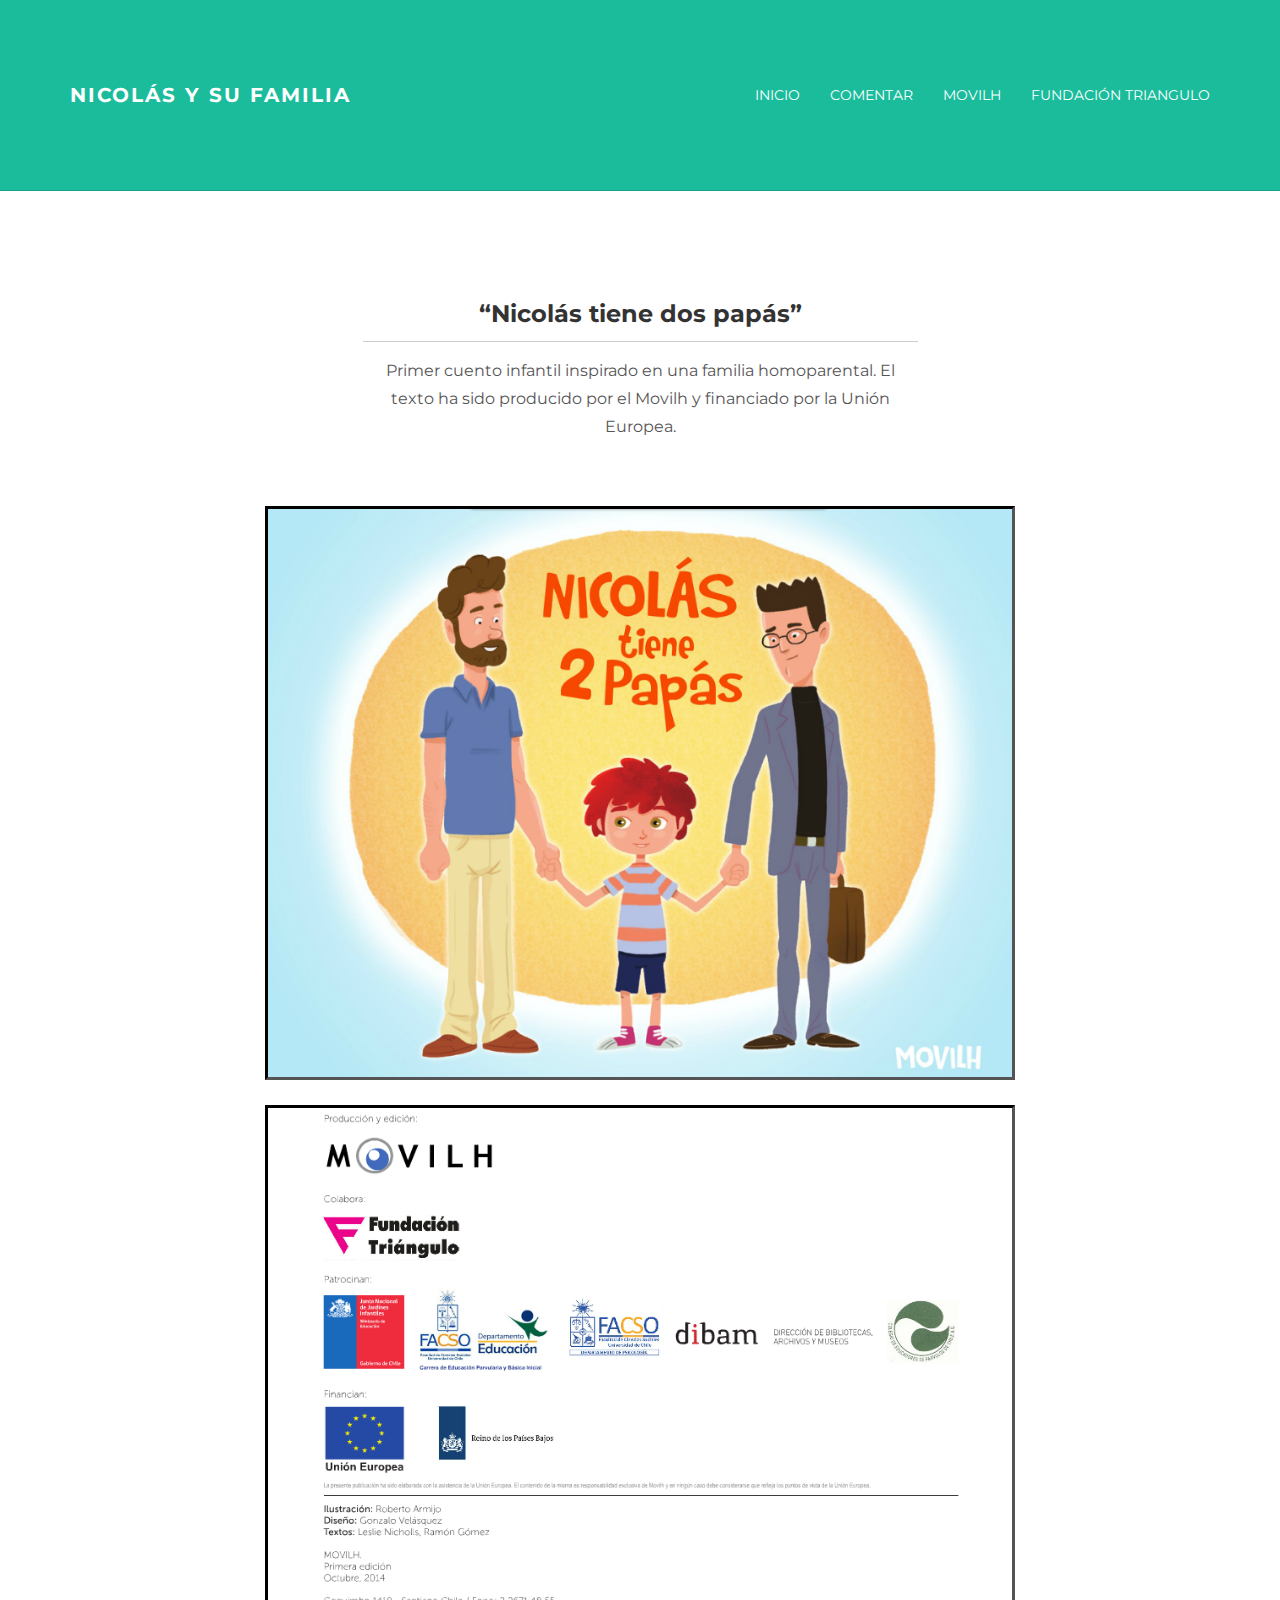
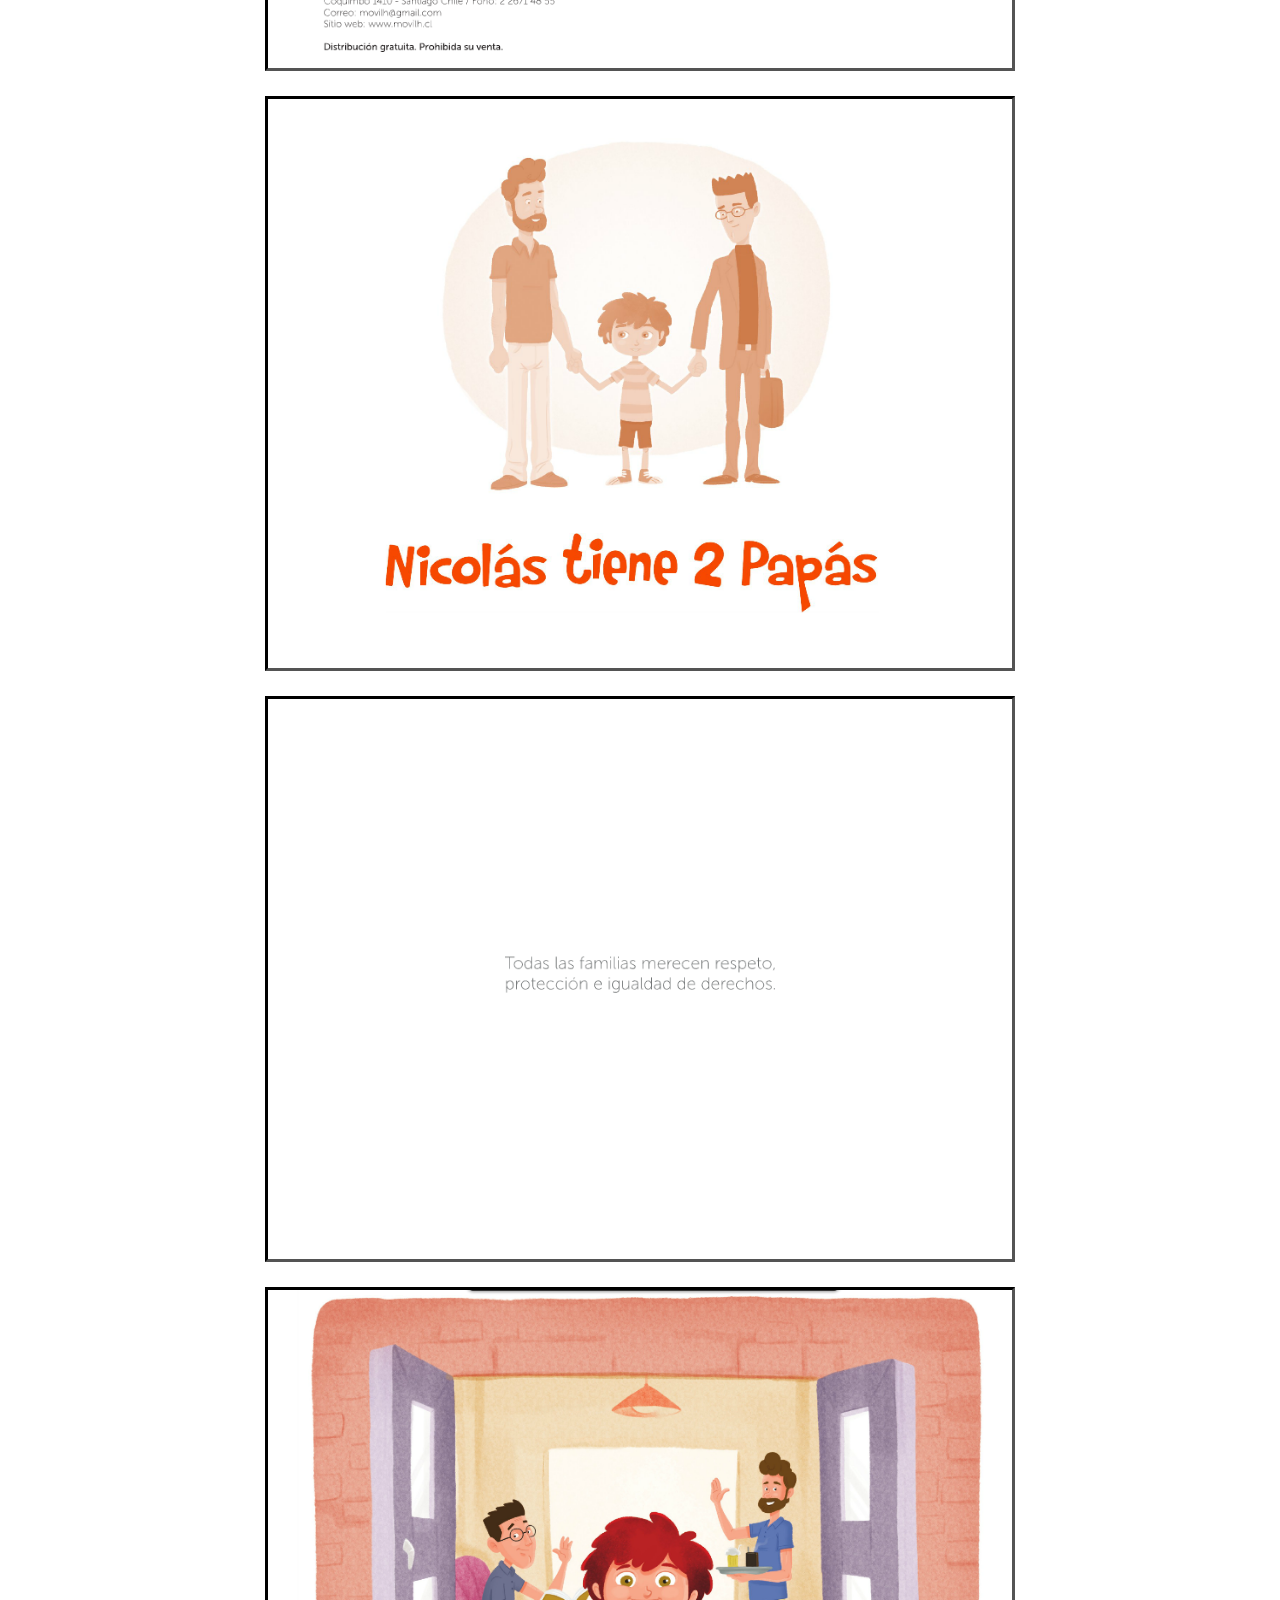
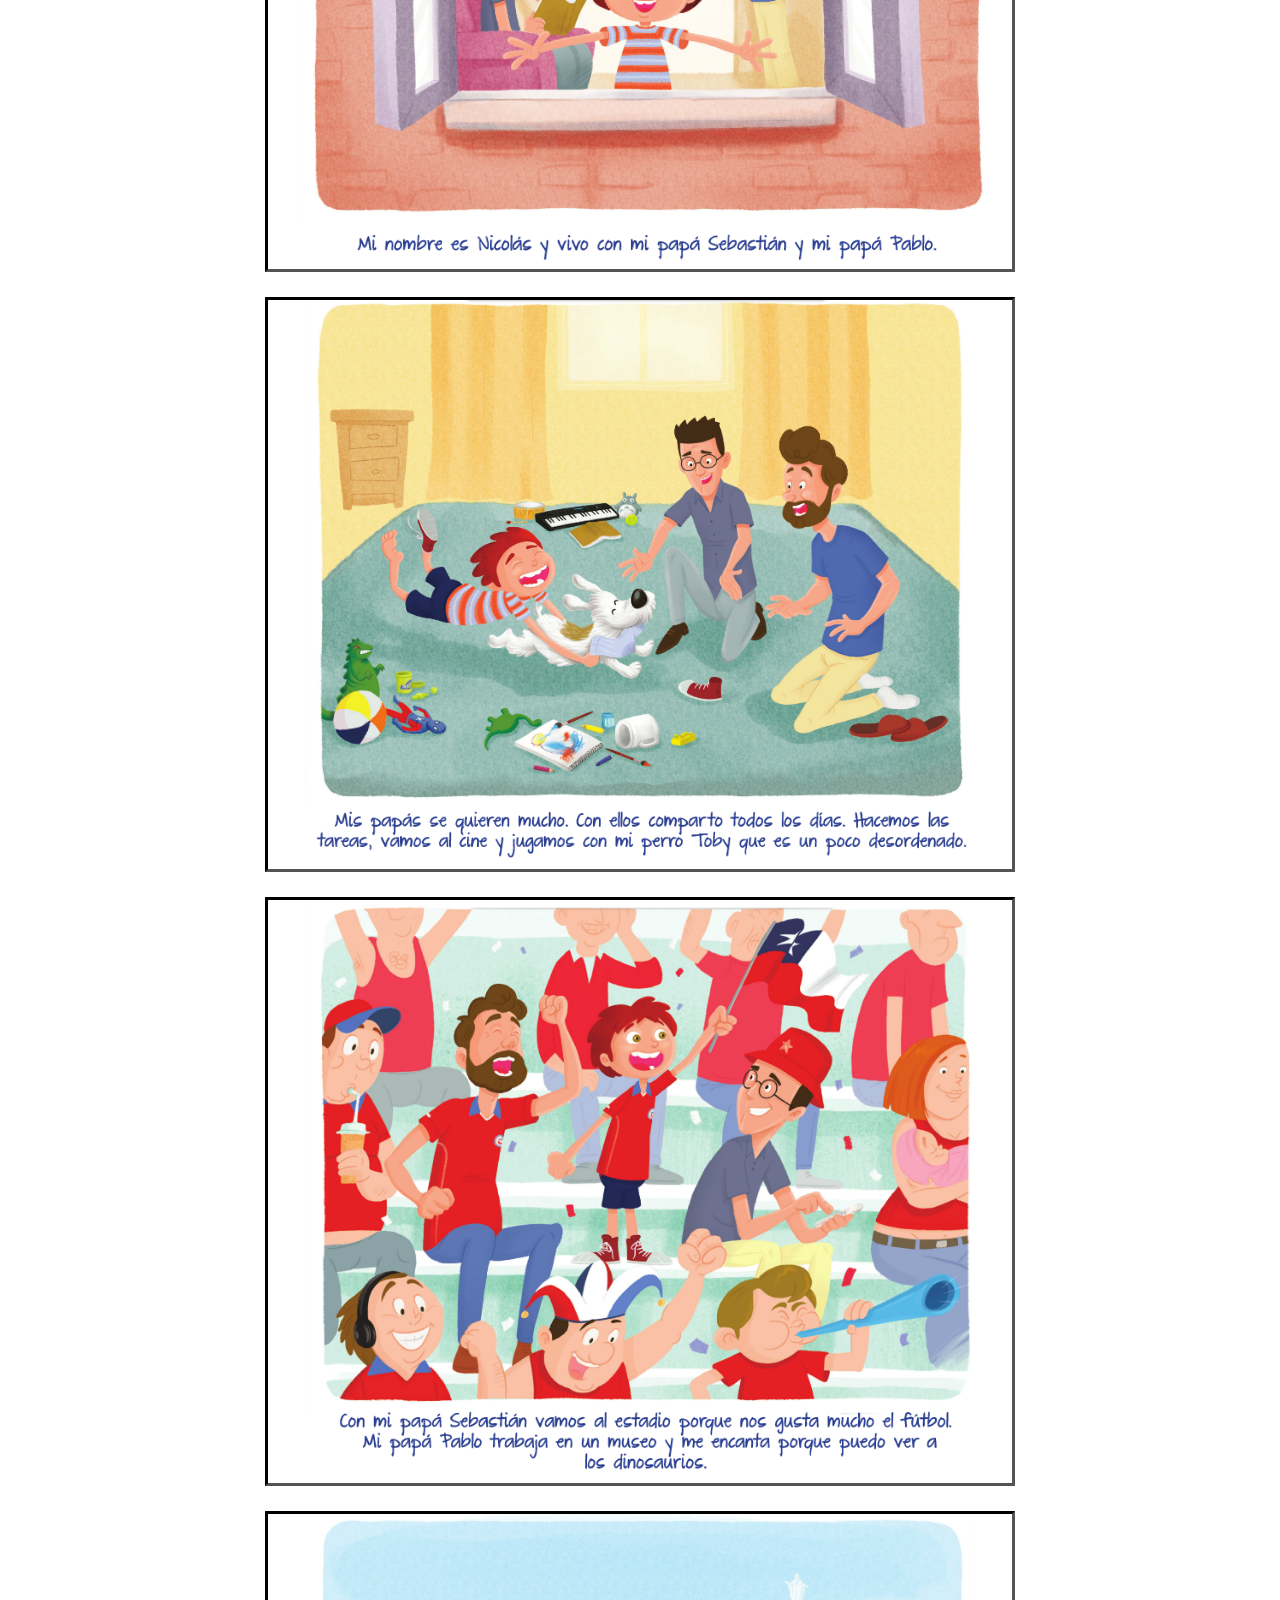
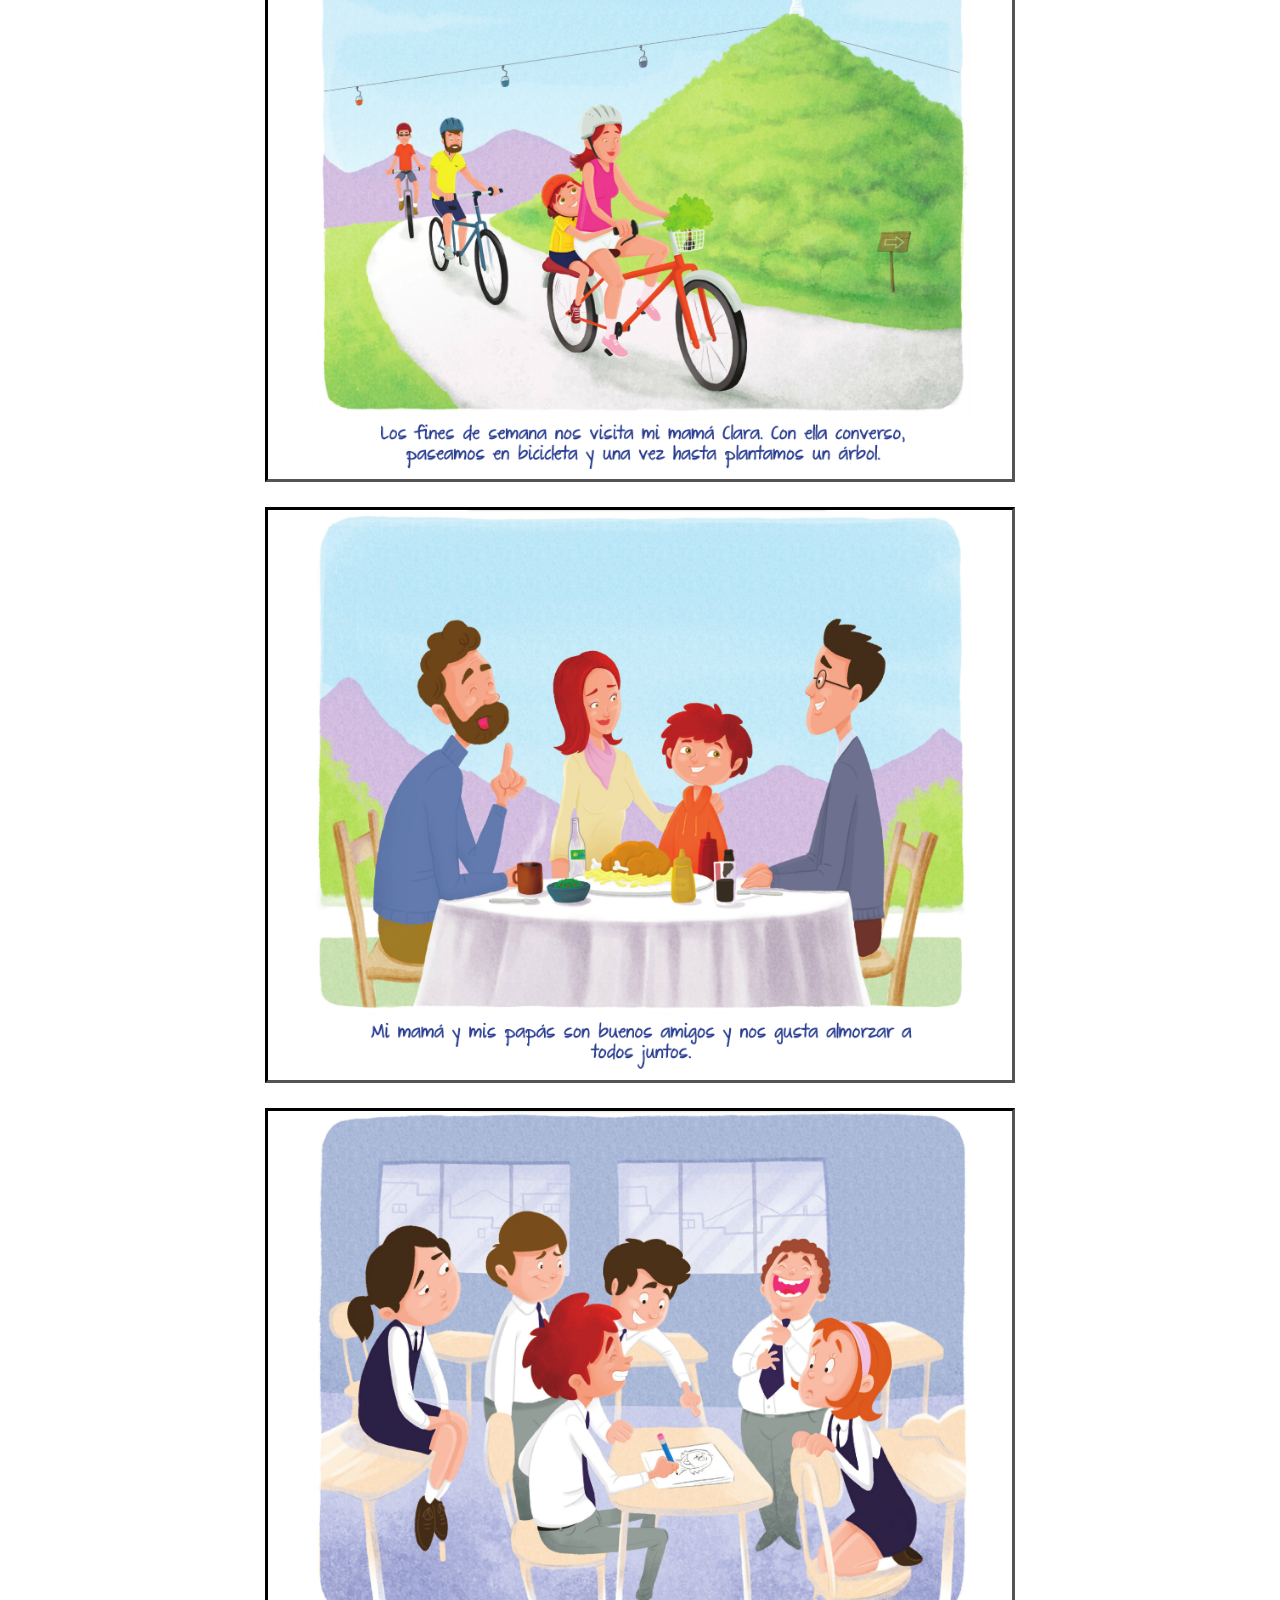
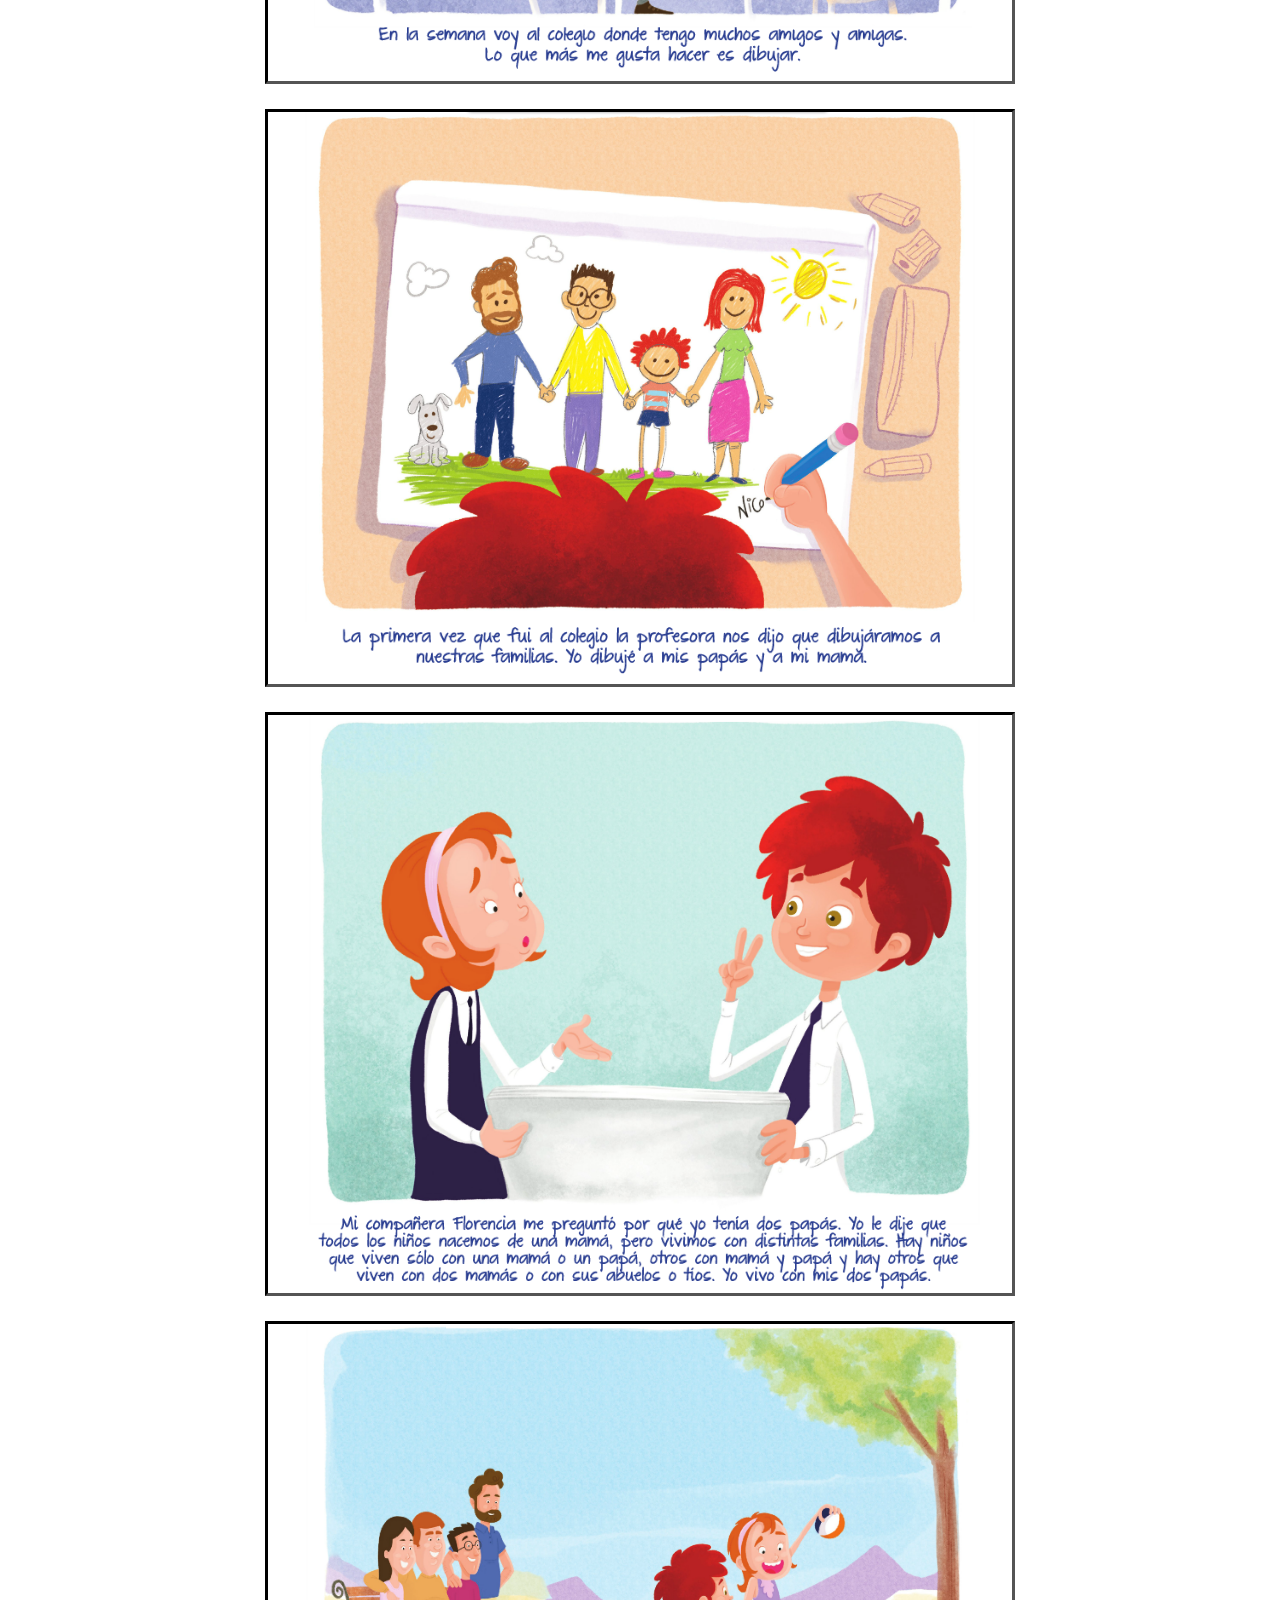
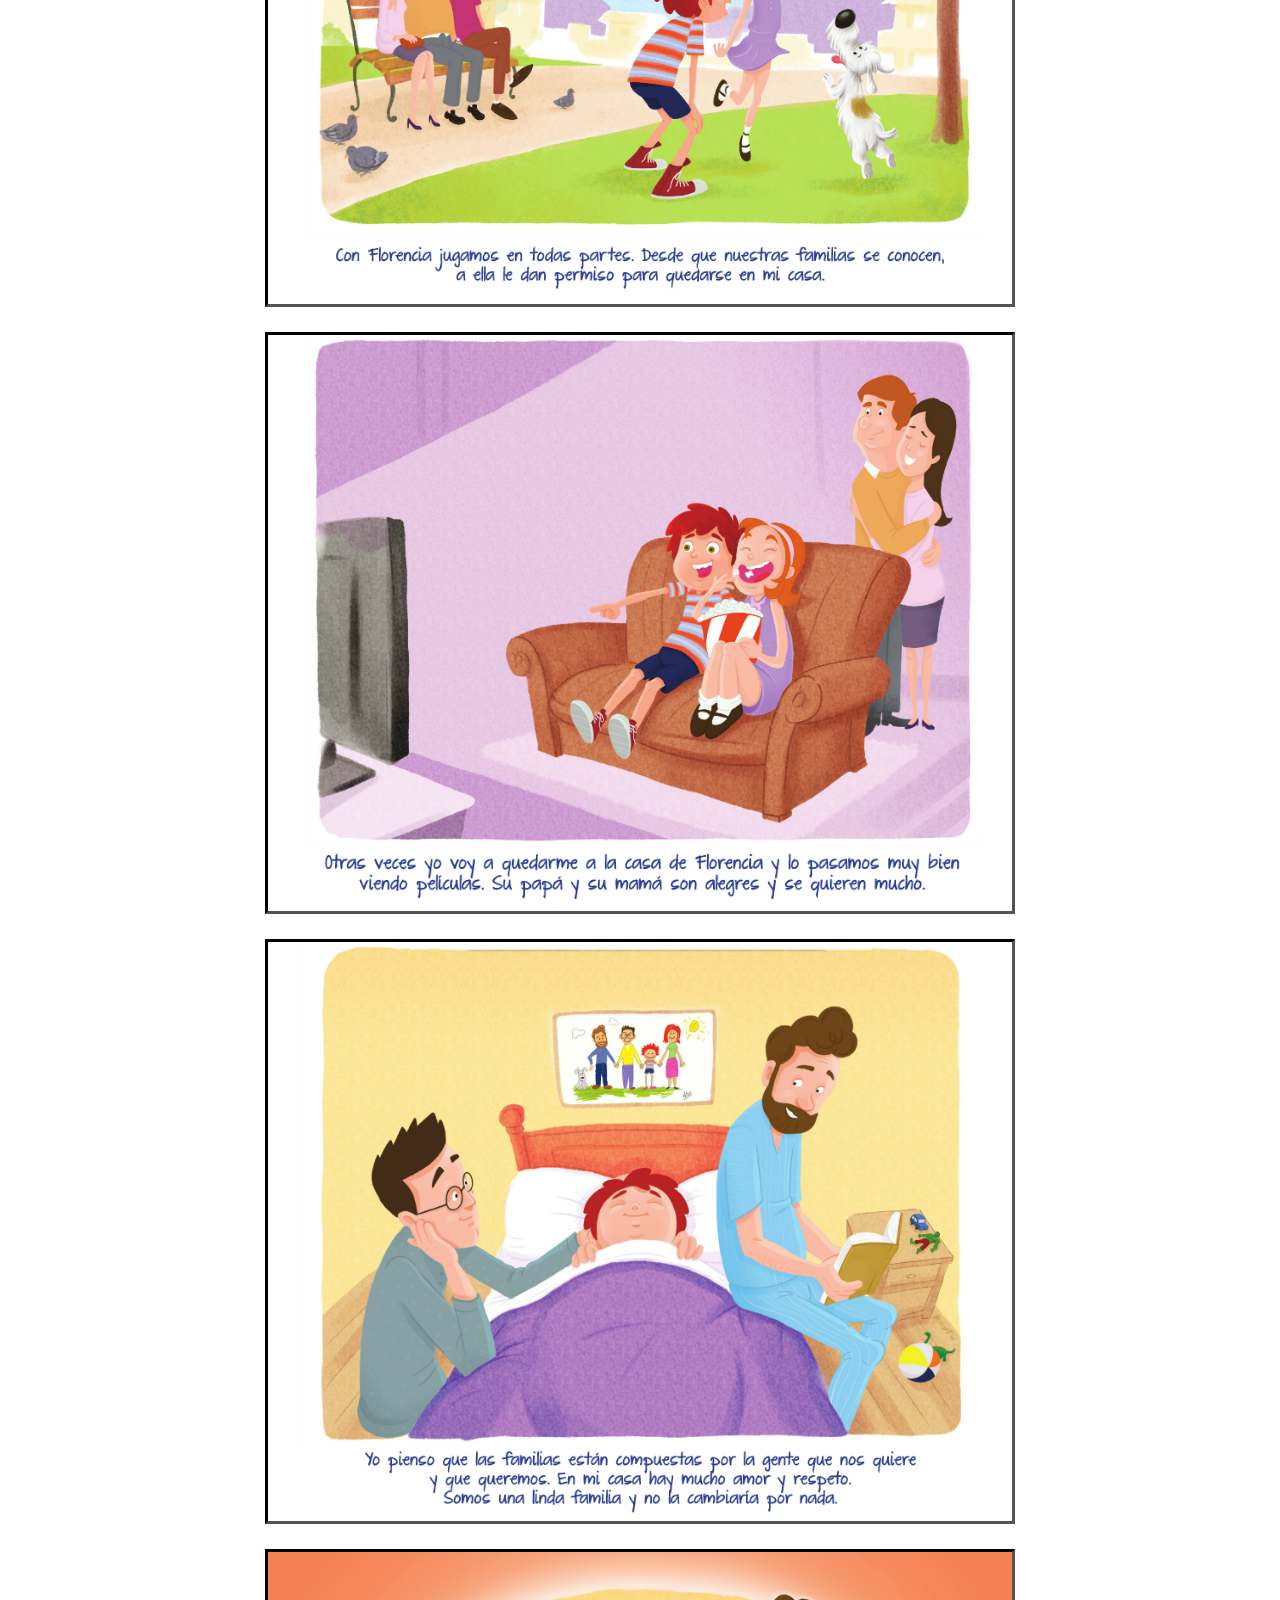
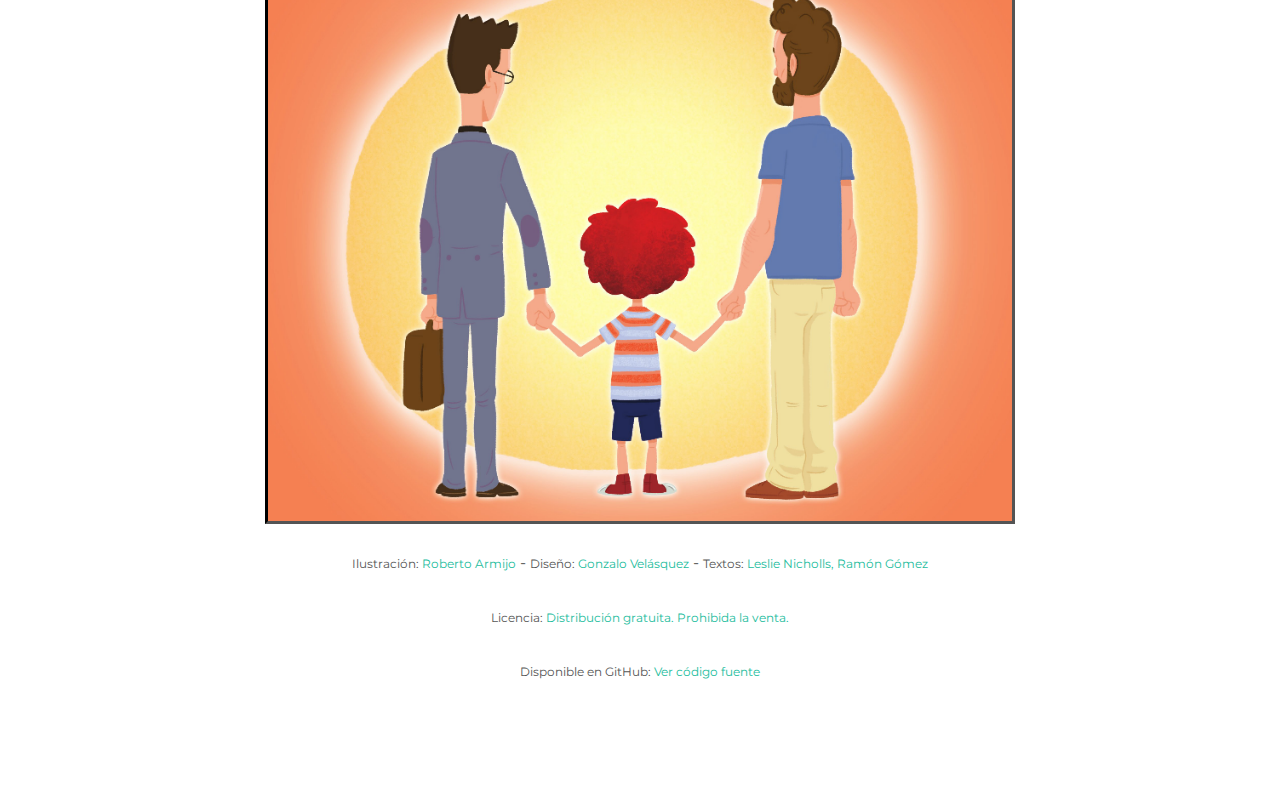
<file: index.html>
<!DOCTYPE html>
<html lang="en">
  <head>
    <meta charset="utf-8">
    <meta http-equiv="X-UA-Compatible" content="IE=edge">
    <meta name="viewport" content="width=device-width, initial-scale=1.0">
    <meta name="description" content="">
    <meta name="author" content="">
 <meta charset="utf-8"> <title>Nicoĺas y su familia</title> 

<meta name="description" content="Primer cuento infantil inspirado en una familia homoparental. El texto ha sido producido por el Movilh y financiado por la Unión Europea.">
<meta property="og:description" content="Primer cuento infantil inspirado en una familia homoparental. El texto ha sido producido por el Movilh y financiado por la Unión Europea."> 
<meta property="og:title" content="Nicolás y sus dos papás" />
<meta property="og:type" content="website"> 
<meta property="og:url" content="http://abelorian.github.io/nicolasysufamilia/"/> 
<meta property="og:image" content="assets/1.png"> <meta property="og:site_name" content="Nicolas y su familia"/> 
<meta name="viewport" content="width=device-width"/>
    <link rel="shortcut icon" href="assets/favicon.ico">

<!-- Template by BlackTie: http://www.blacktie.co/2014/01/stanley-freelancer-theme/ -->

    

    <!-- Bootstrap core CSS -->
    <link href="css/bootstrap.css" rel="stylesheet">


    <!-- Custom styles for this template -->
    <link href="css/main.css" rel="stylesheet">

    <script src="https://code.jquery.com/jquery-1.10.2.min.js"></script>

    <!-- HTML5 shim and Respond.js IE8 support of HTML5 elements and media queries -->
    <!--[if lt IE 9]>
      <script src="https://oss.maxcdn.com/libs/html5shiv/3.7.0/html5shiv.js"></script>
      <script src="https://oss.maxcdn.com/libs/respond.js/1.3.0/respond.min.js"></script>
    <![endif]-->
  </head>

  <body>

    <!-- Static navbar -->
    <div class="navbar navbar-inverse navbar-static-top">
      <div class="container">
        <div class="navbar-header">
          <button type="button" class="navbar-toggle" data-toggle="collapse" data-target=".navbar-collapse">
            <span class="icon-bar"></span>
            <span class="icon-bar"></span>
            <span class="icon-bar"></span>
          </button>
          <a class="navbar-brand" href="index.html">Nicolás y su familia</a>
        </div>
        <div class="navbar-collapse collapse">
          <ul class="nav navbar-nav navbar-right">
		<li><a href="./">Inicio</a></li>
		<li><a href="./comentar.html">Comentar</a></li>
            <li><a href="http://www.movilh.cl/" target="_blank">Movilh</a></li>
            <li><a href="http://www.fundaciontriangulo.org/" target="_blank">Fundación Triangulo</a></li>
		
          </ul>
        </div><!--/.nav-collapse -->
      </div>
    </div>
	
	
	<!-- +++++ Projects Section +++++ -->
	
	<div class="container pt">
		<div class="row mt">
			<div class="col-lg-6 col-lg-offset-3 centered">
				<h3>“Nicolás tiene dos papás”</h3>
				<hr>
				<p>Primer cuento infantil inspirado en una familia homoparental. El texto ha sido producido por el Movilh y financiado por la Unión Europea.</p>
			</div>
		</div>
		<div class="row mt centered">	
			<div class="col-lg-8 col-lg-offset-2">
				<p><img class="img-responsive" src="assets/1.png" alt=""></p>
				<p><img class="img-responsive" src="assets/2.png" alt=""></p>
				<p><img class="img-responsive" src="assets/3.png" alt=""></p>
				<p><img class="img-responsive" src="assets/4.png" alt=""></p>
				<p><img class="img-responsive" src="assets/5.png" alt=""></p>
				<p><img class="img-responsive" src="assets/6.png" alt=""></p>
				<p><img class="img-responsive" src="assets/7.png" alt=""></p>
				<p><img class="img-responsive" src="assets/8.png" alt=""></p>
				<p><img class="img-responsive" src="assets/9.png" alt=""></p>
				<p><img class="img-responsive" src="assets/10.png" alt=""></p>
				<p><img class="img-responsive" src="assets/11.png" alt=""></p>
				<p><img class="img-responsive" src="assets/12.png" alt=""></p>
				<p><img class="img-responsive" src="assets/13.png" alt=""></p>
				<p><img class="img-responsive" src="assets/14.png" alt=""></p>
				<p><img class="img-responsive" src="assets/15.png" alt=""></p>
				<p><img class="img-responsive" src="assets/16.png" alt=""></p>

				<p><bt>Ilustración: <a href="#">Roberto Armijo</a></bt> - <bt>Diseño: <a href="#">Gonzalo Velásquez</a></bt> - <bt>Textos: <a href="#">Leslie Nicholls, Ramón Gómez</a></bt> </p> 
<p> <bt>Licencia: <a href="">Distribución gratuita. Prohibida la venta.</a></bt></p>
<p> <bt>Disponible en GitHub: <a href="https://github.com/abelorian/nicolasysufamilia">Ver código fuente</a></bt></p>
<div class="fb-like" data-href="http://abelorian.github.io/nicolasysufamilia/comentar.html" data-layout="button_count" data-action="like" data-show-faces="true" data-share="true"></div>
			</div>
		</div><!-- /row -->
	</div><!-- /container -->
	
	

	

    <!-- Bootstrap core JavaScript
    ================================================== -->
    <!-- Placed at the end of the document so the pages load faster -->
    <script src="js/bootstrap.min.js"></script>

<div id="fb-root"></div>
<script>(function(d, s, id) {
  var js, fjs = d.getElementsByTagName(s)[0];
  if (d.getElementById(id)) return;
  js = d.createElement(s); js.id = id;
  js.src = "//connect.facebook.net/es_LA/sdk.js#xfbml=1&appId=1497037423883969&version=v2.0";
  fjs.parentNode.insertBefore(js, fjs);
}(document, 'script', 'facebook-jssdk'));</script>

	<script>
	  (function(i,s,o,g,r,a,m){i['GoogleAnalyticsObject']=r;i[r]=i[r]||function(){
	  (i[r].q=i[r].q||[]).push(arguments)},i[r].l=1*new Date();a=s.createElement(o),
	  m=s.getElementsByTagName(o)[0];a.async=1;a.src=g;m.parentNode.insertBefore(a,m)
	  })(window,document,'script','//www.google-analytics.com/analytics.js','ga');

	  ga('create', 'UA-53966005-5', 'auto');
	  ga('send', 'pageview');

	</script>
  </body>
</html>
</file>
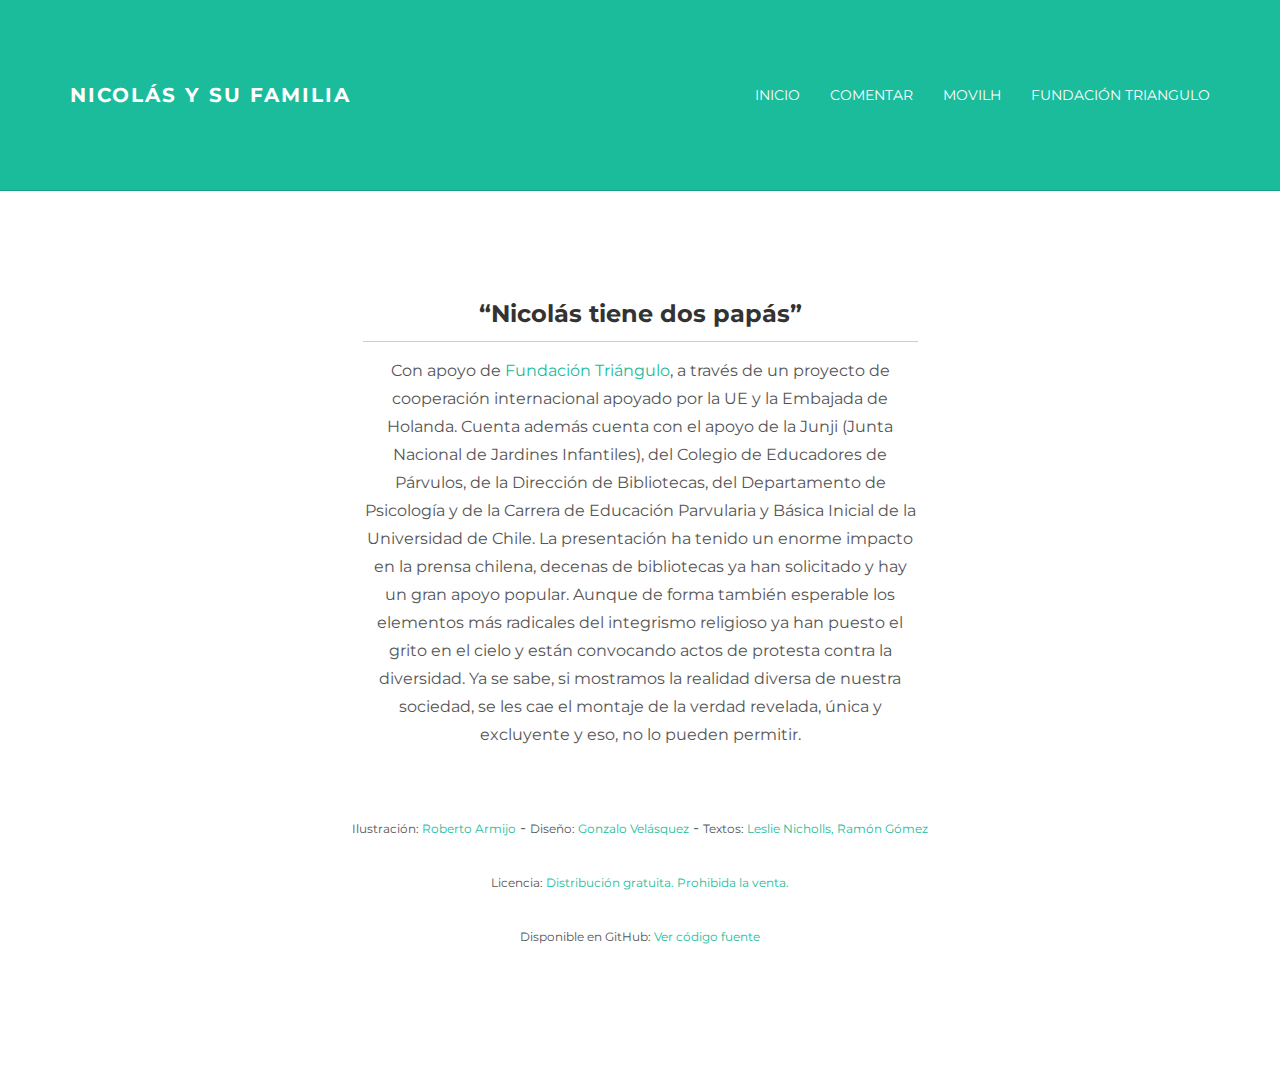
<file: comentar.html>
<!DOCTYPE html>
<html lang="en">
  <head>
    <meta charset="utf-8">
    <meta http-equiv="X-UA-Compatible" content="IE=edge">
    <meta name="viewport" content="width=device-width, initial-scale=1.0">
    <meta name="description" content="">
    <meta name="author" content="">
 <meta charset="utf-8"> <title>Nicoĺas y su familia</title> 

<meta name="description" content="Primer cuento infantil inspirado en una familia homoparental. El texto ha sido producido por el Movilh y financiado por la Unión Europea.">
<meta property="og:description" content="Primer cuento infantil inspirado en una familia homoparental. El texto ha sido producido por el Movilh y financiado por la Unión Europea."> 
<meta property="og:title" content="Nicolás y sus dos papás" />
<meta property="og:type" content="website"> 
<meta property="og:url" content="http://abelorian.github.io/nicolasysufamilia/"/> 
<meta property="og:image" content="assets/1.png"> <meta property="og:site_name" content="Nicolas y su familia"/> 
<meta name="viewport" content="width=device-width"/>
    <link rel="shortcut icon" href="assets/favicon.ico">

<!-- Template by BlackTie: http://www.blacktie.co/2014/01/stanley-freelancer-theme/ -->

    

    <!-- Bootstrap core CSS -->
    <link href="css/bootstrap.css" rel="stylesheet">


    <!-- Custom styles for this template -->
    <link href="css/main.css" rel="stylesheet">

    <script src="https://code.jquery.com/jquery-1.10.2.min.js"></script>

    <!-- HTML5 shim and Respond.js IE8 support of HTML5 elements and media queries -->
    <!--[if lt IE 9]>
      <script src="https://oss.maxcdn.com/libs/html5shiv/3.7.0/html5shiv.js"></script>
      <script src="https://oss.maxcdn.com/libs/respond.js/1.3.0/respond.min.js"></script>
    <![endif]-->
  </head>

  <body>

    <!-- Static navbar -->
    <div class="navbar navbar-inverse navbar-static-top">
      <div class="container">
        <div class="navbar-header">
          <button type="button" class="navbar-toggle" data-toggle="collapse" data-target=".navbar-collapse">
            <span class="icon-bar"></span>
            <span class="icon-bar"></span>
            <span class="icon-bar"></span>
          </button>
          <a class="navbar-brand" href="index.html">Nicolás y su familia</a>
        </div>
        <div class="navbar-collapse collapse">
          <ul class="nav navbar-nav navbar-right">
		<li><a href="./">Inicio</a></li>
		<li><a href="./comentar.html">Comentar</a></li>
            <li><a href="http://www.movilh.cl/" target="_blank">Movilh</a></li>
            <li><a href="http://www.fundaciontriangulo.org/" target="_blank">Fundación Triangulo</a></li>
          </ul>
        </div><!--/.nav-collapse -->
      </div>
    </div>
	
	
	<!-- +++++ Projects Section +++++ -->
	
	<div class="container pt">
		<div class="row mt">
			<div class="col-lg-6 col-lg-offset-3 centered">
				<h3>“Nicolás tiene dos papás”</h3>
				<hr>
				<p>Con apoyo de <a href="http://www.fundaciontriangulo.org/noticias/453-ihistorico-movilh-chile-presenta-el-primer-cuento-homoparental-de-chile">Fundación Triángulo</a>, a través de un proyecto de cooperación internacional apoyado por la UE y la Embajada de Holanda. Cuenta además cuenta con el apoyo de la Junji (Junta Nacional de Jardines Infantiles), del Colegio de Educadores de Párvulos, de la Dirección de Bibliotecas, del Departamento de Psicología y de la Carrera de Educación Parvularia y Básica Inicial de la Universidad de Chile. 

La presentación ha tenido un enorme impacto en la prensa chilena, decenas de bibliotecas ya han solicitado y hay un gran apoyo popular. Aunque de forma también esperable los elementos más radicales del integrismo religioso ya han puesto el grito en el cielo y están convocando actos de protesta contra la diversidad. Ya se sabe, si mostramos la realidad diversa de nuestra sociedad, se les cae el montaje de la verdad revelada, única y excluyente y eso, no lo pueden permitir.</p>
			</div>
		</div>
		<div class="row mt centered">	
			<div class="col-lg-8 col-lg-offset-2">
							
			<div class="fb-comments" data-href="http://abelorian.github.io/nicolasysufamilia/comentar.html" data-numposts="10" data-colorscheme="light"></div>

				<p><bt>Ilustración: <a href="#">Roberto Armijo</a></bt> - <bt>Diseño: <a href="#">Gonzalo Velásquez</a></bt> - <bt>Textos: <a href="#">Leslie Nicholls, Ramón Gómez</a></bt> </p>
<p> <bt>Licencia: <a href="">Distribución gratuita. Prohibida la venta.</a></bt></p>
<p> <bt>Disponible en GitHub: <a href="https://github.com/abelorian/nicolasysufamilia">Ver código fuente</a></bt></p>
<div class="fb-like" data-href="http://abelorian.github.io/nicolasysufamilia/comentar.html" data-layout="standard" data-action="like" data-show-faces="true" data-share="true"></div>
			</div>
		</div><!-- /row -->
	</div><!-- /container -->
	
	

	

    <!-- Bootstrap core JavaScript
    ================================================== -->
    <!-- Placed at the end of the document so the pages load faster -->
    <script src="js/bootstrap.min.js"></script>
<div id="fb-root"></div>
<script>(function(d, s, id) {
  var js, fjs = d.getElementsByTagName(s)[0];
  if (d.getElementById(id)) return;
  js = d.createElement(s); js.id = id;
  js.src = "//connect.facebook.net/es_LA/sdk.js#xfbml=1&appId=1497037423883969&version=v2.0";
  fjs.parentNode.insertBefore(js, fjs);
}(document, 'script', 'facebook-jssdk'));</script>
  </body>
</html>
</file>
<file: css/main.css>
/*
 * Author: Carlos Alvarez
 * URL: http://alvarez.is
 *
 * Project Name: STANLEY - Free Bootstrap 3 Theme
 * Version: 1.0
 * URL: http://blacktie.co
 */

@import url(http://fonts.googleapis.com/css?family=Montserrat:400,700);

body {
  	background-color: #ffffff;
  	font-family: 'Montserrat', sans-serif;
    font-weight: 400;
    font-size: 14px;
    color: #555;

    -webkit-font-smoothing: antialiased;
    -webkit-overflow-scrolling: touch;
}

/* Titles */
h1, h2, h3, h4, h5, h6 {
	font-family: 'Montserrat', sans-serif;
    font-weight: 700;
    color: #333;
}

h1 {
	font-size: 35px;
	margin-top: 30px;
	margin-bottom: 30px;
}



/* Paragraph & Typographic */
p {
    line-height: 28px;
    margin-bottom: 25px;
    font-size: 16px;
}

.centered {
    text-align: center;
}

/* Links */
a {
    color: #1abc9c;
    word-wrap: break-word;

    -webkit-transition: color 0.1s ease-in, background 0.1s ease-in;
    -moz-transition: color 0.1s ease-in, background 0.1s ease-in;
    -ms-transition: color 0.1s ease-in, background 0.1s ease-in;
    -o-transition: color 0.1s ease-in, background 0.1s ease-in;
    transition: color 0.1s ease-in, background 0.1s ease-in;
}

a:hover,
a:focus {
    color: #7b7b7b;
    text-decoration: none;
    outline: 0;
}

a:before,
a:after {
    -webkit-transition: color 0.1s ease-in, background 0.1s ease-in;
    -moz-transition: color 0.1s ease-in, background 0.1s ease-in;
    -ms-transition: color 0.1s ease-in, background 0.1s ease-in;
    -o-transition: color 0.1s ease-in, background 0.1s ease-in;
    transition: color 0.1s ease-in, background 0.1s ease-in;
}

 hr {
    display: block;
    height: 1px;
    border: 0;
    border-top: 1px solid #ccc;
    margin: 1em 0;
    padding: 0;
}


.navbar {
	text-transform: uppercase;
	margin-bottom: 0px;
}

.navbar-inverse {
	padding-bottom: 70px;
	padding-top: 70px;
}

.navbar-inverse {
	background-color: #1abc9c;
	border-color: #16a085;
}

.navbar-inverse .navbar-nav > li > a {
	color: white;
}

.navbar-inverse .navbar-nav > li > a:hover {
	color: #222222;
}

.navbar-brand {
	font-weight: 700;
	font-size: 20px;
	letter-spacing: 2px;
}

.navbar-inverse .navbar-brand {
	color: white;
}

.navbar-inverse .navbar-toggle {
	border-color: transparent;
}

.progress-bar-theme {
  background-color: #1abc9c;
}


/* Helpers */

.mt {
	margin-top: 40px;
	margin-bottom: 40px;
}

.pt {
	padding-top: 50px;
	padding-bottom: 50px;
}


/* +++++ WRAP SECTIONS +++++ */

#ww {
	padding-top: 70px;
	padding-bottom: 70px;
	background-color: #f2f2f2;
}


#footer {
	background-color: #2f2f2f;
	padding-top: 50px;
	padding-bottom: 50px; 
}

#footer p {
	color: white;
}

#footer h4 {
	color: white;
	text-transform: uppercase;
	padding-bottom: 20px;
}


/* +++++ Color Wraps / Blog Page +++++ */

#grey {
	padding-top: 60px;
	padding-bottom: 60px;
	background-color: #f2f2f2;
}

#white {
	padding-top: 60px;
	padding-bottom: 60px;
	background-color: #ffffff;
}



/* Blog Date*/
bd {
	font-size: 12px;
	text-transform: uppercase;
	color: #d2d2d2;
	font-weight: 700;
}

/* Blog Author*/
ba {
	font-size: 12px;
	text-transform: uppercase;
}

/* Blog Quote */
.bq {
	font-size: 22px;
	padding-top: 30px;
}

/* Blog Tags */
bt {
	font-size: 12px;
}

/* ================== PORTFOLIO IMAGES HOVER EFFECT ================== */
/* Effects also are controled by hover.zoom.js */
.zoom { 
    display:block; 
    position:relative; 
    overflow:hidden; 
    background:transparent url(../img/loader.gif) no-repeat center;
}


    .zoomOverlay {
        position:absolute;
        top:0; left:0;
        bottom:0; right:0;
        display:none;
        background-image:url(../img/zoom.png);
        background-repeat:no-repeat;
        background-position:center;
    }

.zoom2 {
	opacity: 1;
}

.zoom2:hover {
	opacity: 0.5;
}

/* glyphicon Configuration */

.glyphicon {
	font-size: 40px;
	color: #1abc9c;
}

.img-responsive {
	display: block;
	height: auto;
	max-width: 100%;
	border: black!important;
	border-style: inset!important;
}
</file>
